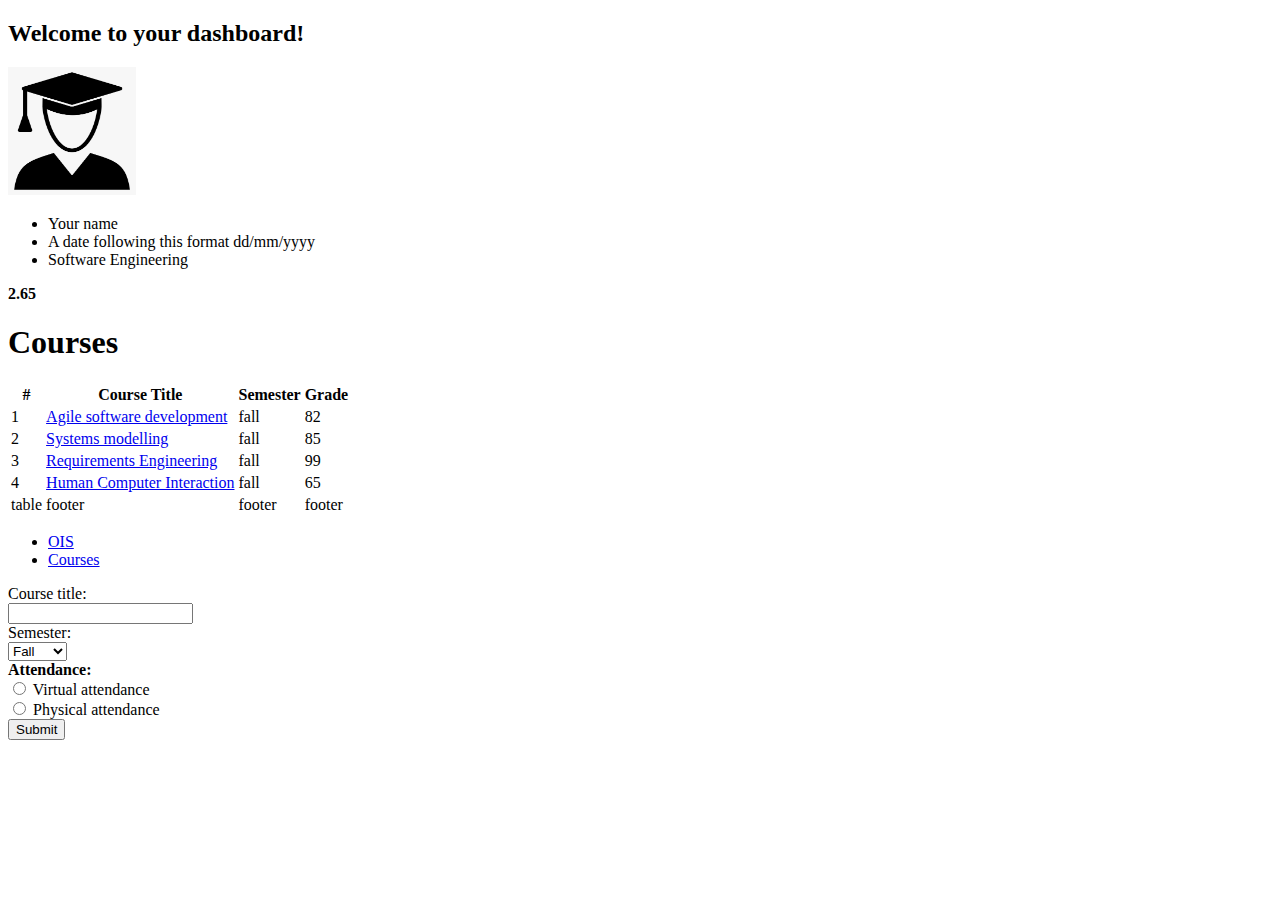
<file: index.html>
<!DOCTYPE html>
<html lang="en">
<head>
    <meta charset="UTF-8">
    <meta name="viewport" content="width=device-width, initial-scale=1.0">
    <link rel="icon" href="res/images/favicon.ico">
    <title>My Dashboard</title>
</head>
<body>
    <header>
        <h2><strong>Welcome to your dashboard!</strong></h2>
    </header>
    <div>
        <div>
            <img src="res/images/me.png" width="128" height="128" alt="My picture">
        </div>
        <div>
            <ul>
                <li>Your name</li>
                <li> A date following this format dd/mm/yyyy</li>
                <li> Software Engineering </li>
            </ul>
        </div>
        <div>
            <strong>2.65</strong>
        </div>
    </div>


    <section>
        <h1>Courses</h1>
        <table>
            <thead>
            <tr>
                <th>#</th>
                <th>Course Title</th>
                <th>Semester</th>
                <th>Grade</th>
            </tr>
            </thead>
            <tbody>
            <tr>
                <td>1</td>
                <td>
                    <a href="https://courses.cs.ut.ee/2022/ASD/fall" target="_blank">Agile software development</a>
                </td>
                <td>fall</td>
                <td>82</td>
            </tr>
            <tr>
                <td>2</td>
                <td><a href="https://courses.cs.ut.ee/2022/systemsmodelling/fall" target="_blank">Systems modelling</a> </td>
                <td>fall</td>
                <td>85</td>
            </tr>
            <tr>
                <td>3</td>
                <td><a href="https://courses.cs.ut.ee/2022/RE/fall" target="_blank"> Requirements Engineering</a> </td>
                <td>fall</td>
                <td>99</td>
            </tr>
            <tr>
                <td>4</td>
                <td><a href="https://courses.cs.ut.ee/2022/HCI/fall" target="_blank"> Human Computer Interaction</a> </td>
                <td>fall</td>
                <td>65</td>
            </tr>
            </tbody>
            <tfoot>
                <tr>
                  <td>table</td>
                  <td>footer</td>
                  <td>footer</td>
                  <td>footer</td>
                </tr>
              </tfoot>
        </table>
    </section>
    <footer>
        <ul>
            <li>
                <a href="https://ois2.ut.ee/" target="_blank">OIS</a>
            </li>
            <li>
                <a href="https://courses.cs.ut.ee/" target="_blank">Courses</a>
            </li>
        </ul>
    </footer>

    <form>
        <label for="coursetitle">Course title:</label> <br>
        <input type="text" id="coursetitle" name="coursetitle"><br>
        <label for="semester">Semester:</label><br>
        <select name="Semester" id="semester">
            <option value="fall">Fall</option>
            <option value="spring">spring</option>
        </select><br>

        <label><b>Attendance:</b></label><br>

        <input type="radio" id="Virtual" name="attendance" value="Virtual attendance">
        <label for="Virtual">Virtual attendance</label><br>
        <input type="radio" id="Physical" name="attendance" value="Physical attendance">
        <label for="Physical">Physical attendance</label><br>

        <input type="submit" value="Submit">
      </form>


</body>
</html>
</file>
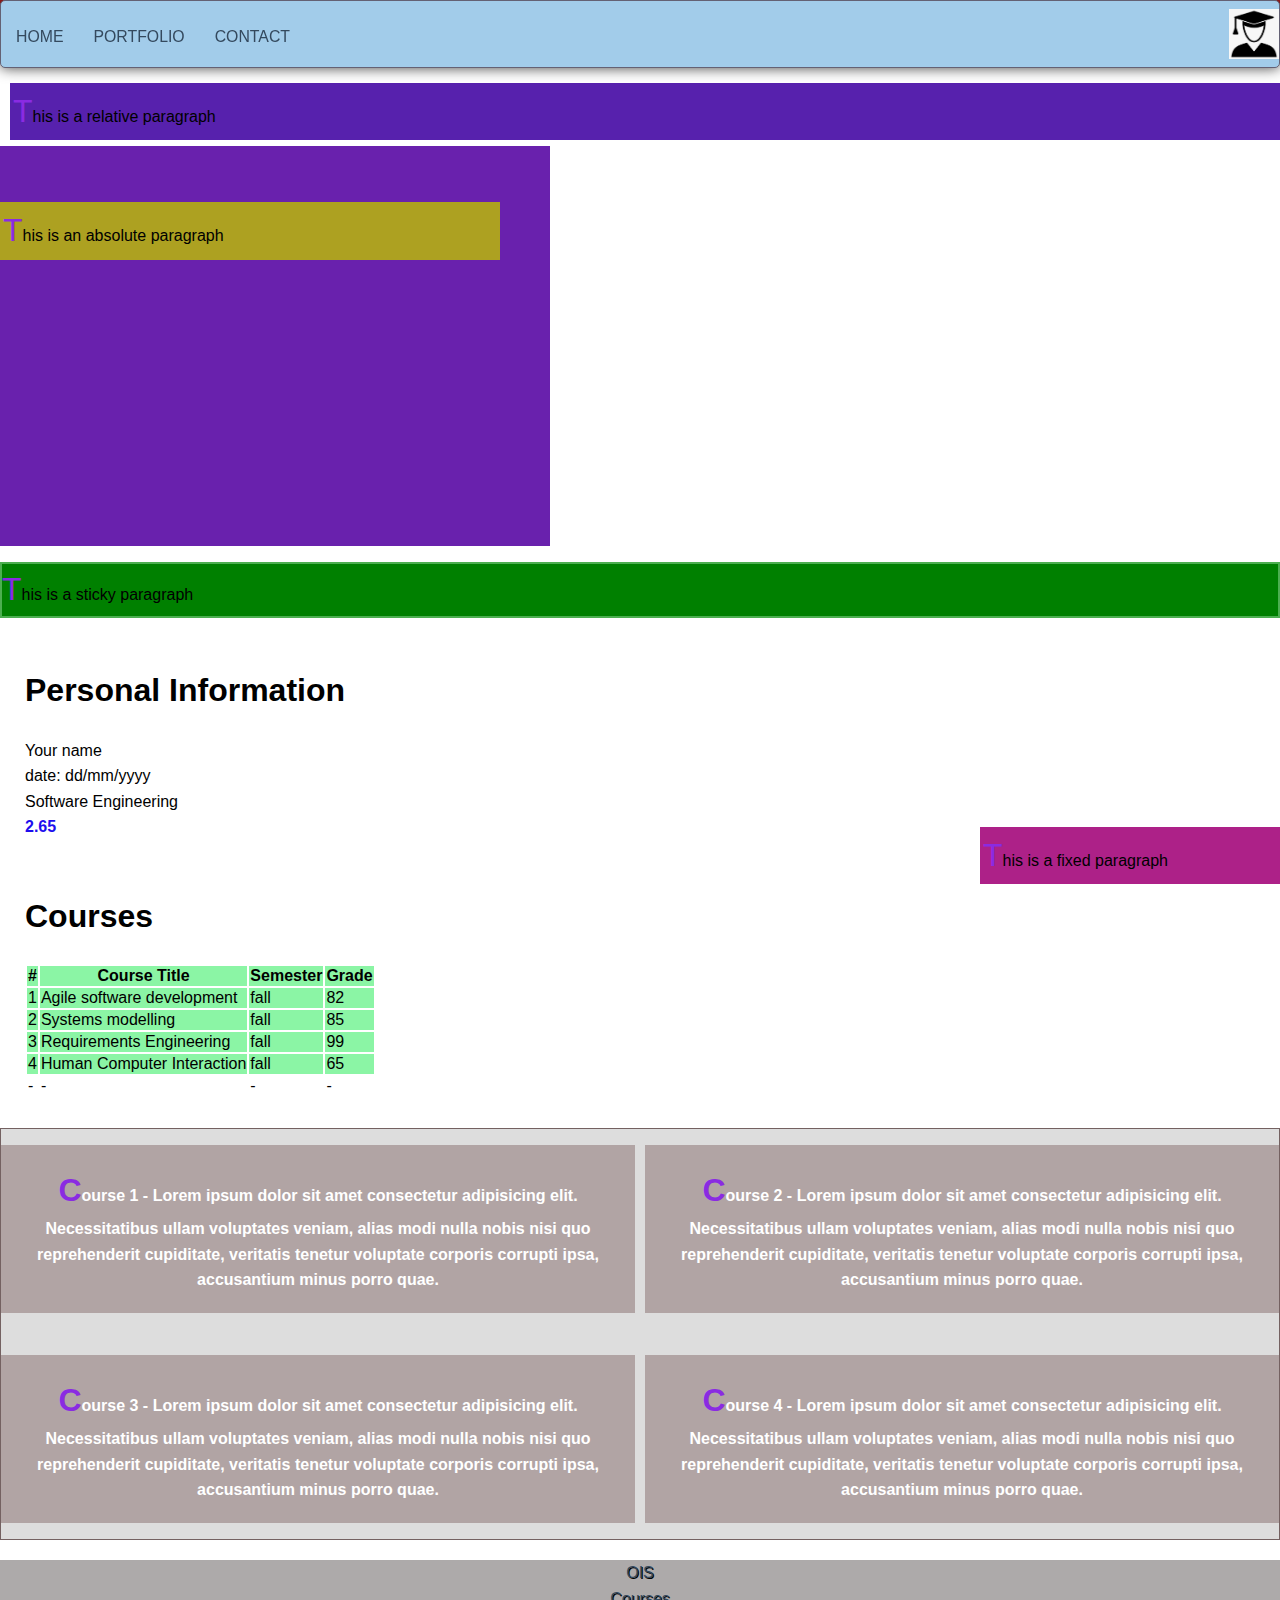
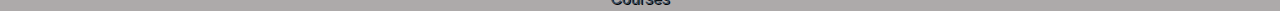
<file: Lab3.html>
<html lang="en">

<head>
    <meta charset="UTF-8">
    <meta http-equiv="X-UA-Compatible" content="IE=edge">
    <meta name="viewport" content="width=device-width, initial-scale=1.0">
    <link rel="icon" href="res/images/favicon.ico">
    <link rel="stylesheet" href="res/css/style.css">
    <title>Lab 3 - CSS</title>
</head>

<body>
    <p class="static">This is a static paragraph</p>

    <p class="relative">This is a relative paragraph</p>
  
    <div class ="parentpositioning">
      <p class ="absolute">This is an absolute paragraph</p>
    </div>
  
    <p class ="fixed">This is a fixed paragraph</p>
  
    <p class ="sticky">This is a sticky paragraph</p>

    <header class="header">
        <ul class="nav">
            <li><a href="#">Home</a></li>
            <li><a href="#">Portfolio</a></li>
            <li><a href="#">Contact</a></li>
        </ul>

        <a class="logo" href="#"><img src="res/images/me.png" width="50" height="50" alt="My picture"></a>
    </header>


    <section>
        <h1>Personal Information</h1>
        <div class="nav">
            <ul>
                <li>Your name</li>
                <li> date: dd/mm/yyyy</li>
                <li>Software Engineering </li>
            </ul>
        </div>
        <div>
            <strong>2.65</strong>
        </div>
    </section>

    <section>
        <h1>Courses</h1>
        <table>
            <thead>
                <tr>
                    <th>#</th>
                    <th>Course Title</th>
                    <th>Semester</th>
                    <th>Grade</th>
                </tr>
            </thead>
            <tbody>
                <tr>
                    <td>1</td>
                    <td>Agile software development</td>
                    <td>fall</td>
                    <td>82</td>
                </tr>
                <tr>
                    <td>2</td>
                    <td> Systems modelling </td>
                    <td>fall</td>
                    <td>85</td>
                </tr>
                <tr>
                    <td>3</td>
                    <td> Requirements Engineering </td>
                    <td>fall</td>
                    <td>99</td>
                </tr>
                <tr>
                    <td>4</td>
                    <td> Human Computer Interaction </td>
                    <td>fall</td>
                    <td>65</td>
                </tr>
            </tbody>
            <tfoot>
                <tr>
                    <td>-</td>
                    <td> - </td>
                    <td>-</td>
                    <td>- </td>
                </tr>
            </tfoot>
        </table>
    </section>




    <div class="grid">

        <p>Course 1 - Lorem ipsum dolor sit amet consectetur adipisicing elit. Necessitatibus ullam voluptates veniam, alias modi nulla nobis nisi quo reprehenderit cupiditate, veritatis tenetur voluptate corporis corrupti ipsa, accusantium minus porro quae.</p>

        <p>Course 2 - Lorem ipsum dolor sit amet consectetur adipisicing elit. Necessitatibus ullam voluptates veniam, alias modi nulla nobis nisi quo reprehenderit cupiditate, veritatis tenetur voluptate corporis corrupti ipsa, accusantium minus porro quae.</p>


        <p>Course 3 - Lorem ipsum dolor sit amet consectetur adipisicing elit. Necessitatibus ullam voluptates veniam, alias modi nulla nobis nisi quo reprehenderit cupiditate, veritatis tenetur voluptate corporis corrupti ipsa, accusantium minus porro quae.</p>

        <p>Course 4 - Lorem ipsum dolor sit amet consectetur adipisicing elit. Necessitatibus ullam voluptates veniam, alias modi nulla nobis nisi quo reprehenderit cupiditate, veritatis tenetur voluptate corporis corrupti ipsa, accusantium minus porro quae.</p>


    </div>




    <footer class="footer">
        <ul>
            <li>
                <a href="https://ois2.ut.ee/">OIS</a>
            </li>
            <li>
                <a href="https://courses.cs.ut.ee/">Courses</a>
            </li>
        </ul>
    </footer>


</body>

</html>
</file>
<file: res/css/style.css>
* {
    font-family: sans-serif;
    box-sizing: border-box;
    /*
       CSS comment
       The box-sizing CSS property sets how the total width and height of an element are calculated. 
       If you set box-sizing: border-box; on an element, padding, and border are included in the width and height:
    */
}

body {
    line-height: 1.6;
    margin: 0;
}

ul {
    margin: 0;
    padding: 0;
    list-style: none;
    /* 
       list-style: none = No marker is shown 
     */
}

a {
    color: #34495e;
    text-decoration: none;
    /* 
       text-decoration: none - is used here to not show underlining under an anchor element when a mouse hovers over it.
       Comment it out and check the result on the page.
     */
}

.logo {
    margin: 0;
    font-size: 1.1em;
}

section {
    padding: 10px 15px;
    margin: 10px;
    display: block;
    /* 
          display: block - displays an element as a block element. It starts on a new line, and takes up the whole width
       */
}

.header {
    padding-top: .5em;
    padding-bottom: .5em;
    border: 1px solid #646174;
    background-color: #a2ccea;
    box-shadow: 0px 0px 14px 0px rgba(0, 0, 0, 0.75);

    /* 
    -webkit-box-shadow: 0px 0px 14px 0px rgba(0, 0, 0, 0.75);
    -moz-box-shadow: 0px 0px 14px 0px rgba(0, 0, 0, 0.75);

    -webkit-box-shadow and -moz-box-shadow were browser-specific box-shadow implementations for
     WebKit browsers like Google Chrome and Safari, and mozilla firefox. Such prefixes are, usually
     used, when a new CSS feature appears and disappears when the feature is fully supported by 
     the browser.

     In short, concerning Vendor Prefixes (-webkit, -moz, etc.):  
       1- A new CSS feature appears;
       2- Browsers test the feature; 
       3- Browsers add a prefix to it to allow using it;
       4- There is no need for the prefix anymore when the feature is fully supported.
     */

    border-radius: 5px;

    position: fixed; /* Set the navbar to fixed position */
    top: 0; /* Position the navbar at the top of the page */
    width: 100%;
}

.nav {
    margin-top: 5px;
}

.nav a {
    padding: 10px 15px;
    text-transform: uppercase;
    text-align: center;
    display: block;
    color: #34495e;
    font-size: .99em;
    
}

/* Pseudo-class selector */
.nav a:hover {
    background-color: #7ebeb6;
    color: #092747;
}

/* 
      Applies when the browser's width is 800px wide or wider: 
*/

@media (min-width: 800px) {

    .header,
    .nav {
        display: flex;
    }

    .header {
        flex-direction: column;
        align-items: center;
    }
}

@media (max-width: 800px) {
    .logo {
        visibility: hidden;
    }
}

/* 
     Applies when the browser's width is 1000px wide or wider: 
     */

@media (min-width: 1000px) {
    .header {
        flex-direction: row;
        justify-content: space-between;
    }
}

.grid {
    margin: 20px auto;
    width: 100%;
    border: 1px solid #746161;
    background-color: #ddd;
    display: grid;
    grid-template-columns: auto auto ;
    /*     
      grid-template-columns - the grid-template-columns CSS property defines the numbers and  
      sizing functions of the grid columns.
    */
    gap: 10px 10px;
    /* 
    gap: row-gap and column-gap.
    */
}

.grid p {
    background-color: rgb(177, 164, 164);
    color: white;
    padding: 20px;
    font-weight: bold;
    text-align: center;
    
}
p:hover {
    text-shadow: 2px 2px #000000;
    
}

p::first-letter {
    font-size: xx-large;
    color: #8A2BE2;
}

@media (max-width: 500px) {
    .grid {
        grid-template-columns: auto;
    }
}

body section div strong{
    color: rgb(29, 14, 238);
}

body section table thead tr > th{
    background-color: rgb(139, 245, 165);
}

body section table tbody tr > td{
    background-color: rgb(139, 245, 165);
}

.footer{
    background-color: rgb(173, 170, 170);
    text-align: center;
    text-shadow: 1px 1px #000000;
}
.static {
    position: static;
    background-color: #ad2121;
    border: 3px solid #ad2121;
}

.relative {
    position: relative;
    left: 10px;
    top: 10px;
    background-color: #5721ad;
    border: 3px solid #5721ad;
}

.fixed {
    position: fixed;
    bottom: 0;
    right: 0;
    width: 300px;
    background-color: #ad2188;
    border: 3px solid #ad2188;
}

.parentpositioning {
    background-color: #6921ad;
    width: 550;
    height: 400;
    position: relative;
    /*position: relative; static*/
}

.absolute {
    position: absolute;
    top: 40px;
    width: 500px;
    background-color: #ada121;
    border: 3px solid #ada121;
}

.sticky {
    position: sticky;
    top: 0;
    background-color: green;
    border: 2px solid #4CAF50;
}
</file>
